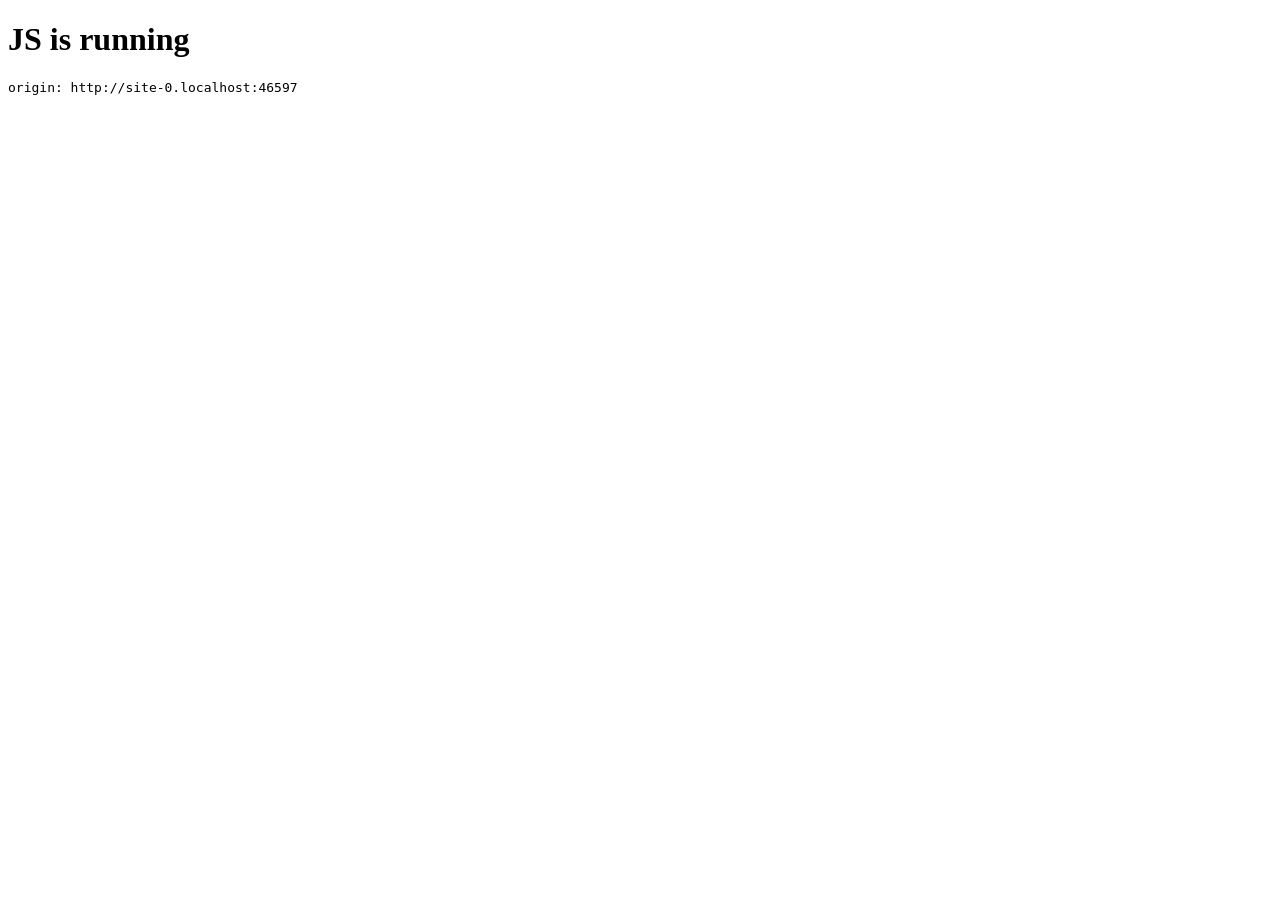
<file: backend/invites/templates/invites/index.html>
<!DOCTYPE html>
<html lang="en">
<head>
    <script src="https://telegram.org/js/telegram-web-app.js"></script>
    <meta charset="UTF-8">
    <title>Title</title>
</head>
<body>
      <h1 id="title">JS not run yet</h1>
      <pre id="log"></pre>
    <a id="test" style="display: none">Hello</a>
    <script>
        var logEl = document.getElementById("log");
        function log(msg) {
            logEl.textContent += msg + "\n";
        }
        document.getElementById("title").textContent = "JS is running";
        log("origin: " + location.origin);
        let webApp = window.Telegram.WebApp
        webApp.ready()
        log("initData length: " + (webApp.initData ? webApp.initData.length : 0));
        if (!webApp.initData) {
            log("No initData — not opened as Mini App?");
        }

        if(webApp.initData){
            fetch(`${location.origin}/api/telegram_webapp/activate-invite`,{
                method: "POST",
                headers: {"Content-Type":"application/json"},
                body: JSON.stringify({
                    init_data: webApp.initData,
                    token: "test"
                })
            })
                .then(response => {
                    if(response.ok) {
                        let test = document.getElementById("test")
                        test.style.display = 'inline'
                    }
                })
                .catch(error => {
                    console.log("Что-то не так")
                })
        }
    </script>
</body>
</html>
</file>
